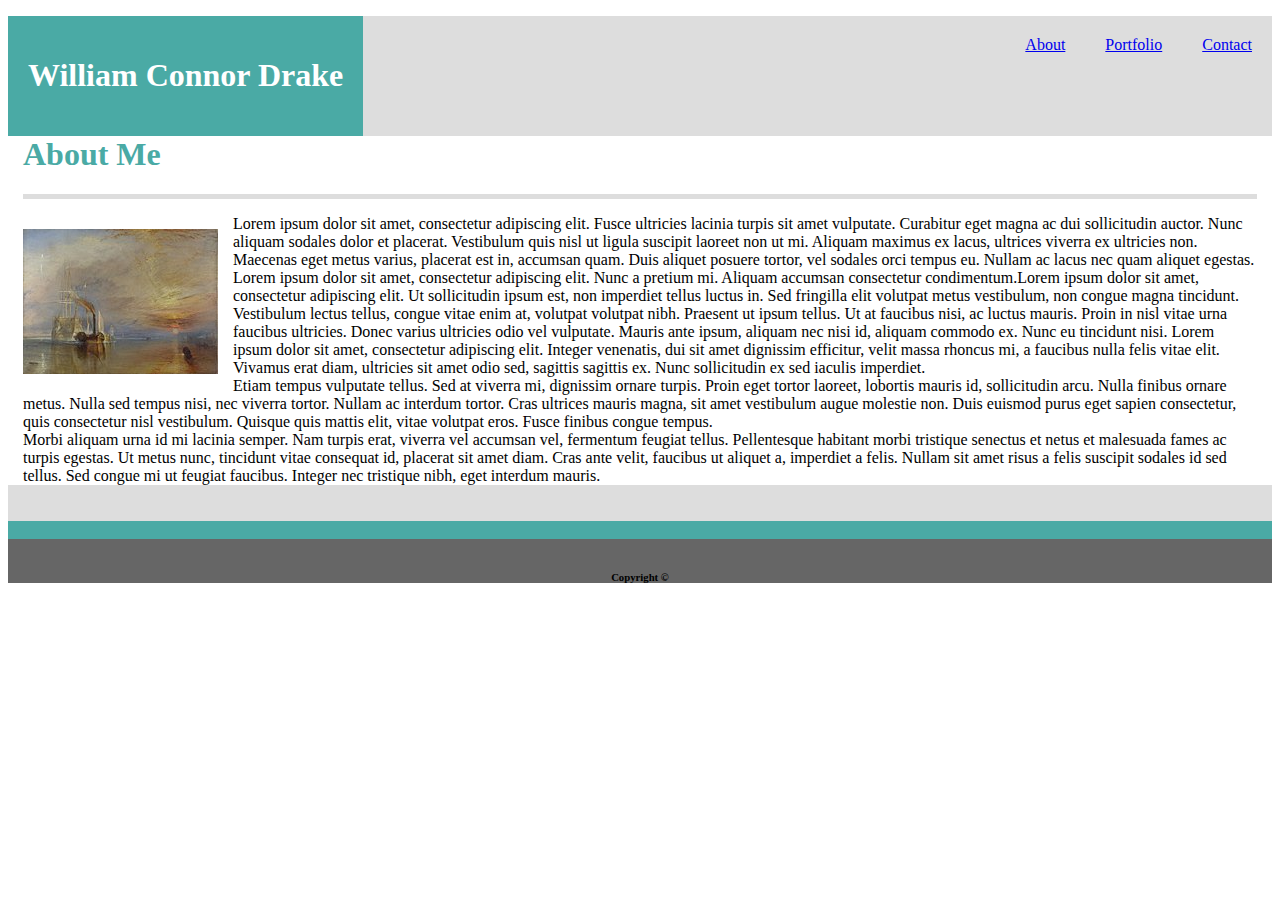
<file: index.html>
<!DOCTYPE html>
<html>

<head>
	<title>About Me</title>
	<link rel="stylesheet" href="https://stackpath.bootstrapcdn.com/bootstrap/4.1.0/css/bootstrap.min.css" integrity="sha384-9gVQ4dYFwwWSjIDZnLEWnxCjeSWFphJiwGPXr1jddIhOegiu1FwO5qRGvFXOdJZ4"
	 crossorigin="anonymous">

	<link rel="stylesheet" type="text/css" href="assets/css/style.css">


</head>

<body>

	<nav class="navbar navbar-expand-sm bg-light">
		<div class="header">
			<h1>William Connor Drake</h1>
		</div>
		<!-- Links -->
		<ul class="navbar-nav">
			<li class="nav-item">
				<a class="nav-link" href="contact.html" target="_blank">Contact</a>
			</li>
			<li class="nav-item">
				<a class="nav-link" href="portfolio.html" target="_blank">Portfolio</a>
			</li>
			<li class="nav-item">
				<a class="nav-link" href=href="index.html">About</a>
			</li>
		</ul>

	</nav>

	<div class="backgroundgrey">

		<div class="main">

			<div id="subheader">
				<h1>About Me</h1>
			</div>
			<img src="assets/images/turner.jpg" alt="Turner Painting" id="picture">
			<div class="paragraph">
				<p>
					Lorem ipsum dolor sit amet, consectetur adipiscing elit. Fusce ultricies lacinia turpis sit amet vulputate. Curabitur eget
					magna ac dui sollicitudin auctor. Nunc aliquam sodales dolor et placerat. Vestibulum quis nisl ut ligula suscipit laoreet
					non ut mi. Aliquam maximus ex lacus, ultrices viverra ex ultricies non. Maecenas eget metus varius, placerat est in,
					accumsan quam. Duis aliquet posuere tortor, vel sodales orci tempus eu. Nullam ac lacus nec quam aliquet egestas. Lorem
					ipsum dolor sit amet, consectetur adipiscing elit. Nunc a pretium mi. Aliquam accumsan consectetur condimentum.Lorem
					ipsum dolor sit amet, consectetur adipiscing elit. Ut sollicitudin ipsum est, non imperdiet tellus luctus in. Sed fringilla
					elit volutpat metus vestibulum, non congue magna tincidunt. Vestibulum lectus tellus, congue vitae enim at, volutpat
					volutpat nibh. Praesent ut ipsum tellus. Ut at faucibus nisi, ac luctus mauris. Proin in nisl vitae urna faucibus ultricies.
					Donec varius ultricies odio vel vulputate. Mauris ante ipsum, aliquam nec nisi id, aliquam commodo ex. Nunc eu tincidunt
					nisi. Lorem ipsum dolor sit amet, consectetur adipiscing elit. Integer venenatis, dui sit amet dignissim efficitur,
					velit massa rhoncus mi, a faucibus nulla felis vitae elit. Vivamus erat diam, ultricies sit amet odio sed, sagittis
					sagittis ex. Nunc sollicitudin ex sed iaculis imperdiet.
					<br>Etiam tempus vulputate tellus. Sed at viverra mi, dignissim ornare turpis. Proin eget tortor laoreet, lobortis mauris
					id, sollicitudin arcu. Nulla finibus ornare metus. Nulla sed tempus nisi, nec viverra tortor. Nullam ac interdum tortor.
					Cras ultrices mauris magna, sit amet vestibulum augue molestie non. Duis euismod purus eget sapien consectetur, quis
					consectetur nisl vestibulum. Quisque quis mattis elit, vitae volutpat eros. Fusce finibus congue tempus.
					<br> Morbi aliquam urna id mi lacinia semper. Nam turpis erat, viverra vel accumsan vel, fermentum feugiat tellus. Pellentesque
					habitant morbi tristique senectus et netus et malesuada fames ac turpis egestas. Ut metus nunc, tincidunt vitae consequat
					id, placerat sit amet diam. Cras ante velit, faucibus ut aliquet a, imperdiet a felis. Nullam sit amet risus a felis
					suscipit sodales id sed tellus. Sed congue mi ut feugiat faucibus. Integer nec tristique nibh, eget interdum mauris.
				</p>
			</div>
		</div>

	</div>

	<div class="tealbottom">
		<p>I don't know how else to do this</p>
	</div>

	<div class="copyright">
		<h6>Copyright ©</h6>
	</div>

</body>

</html>
</file>
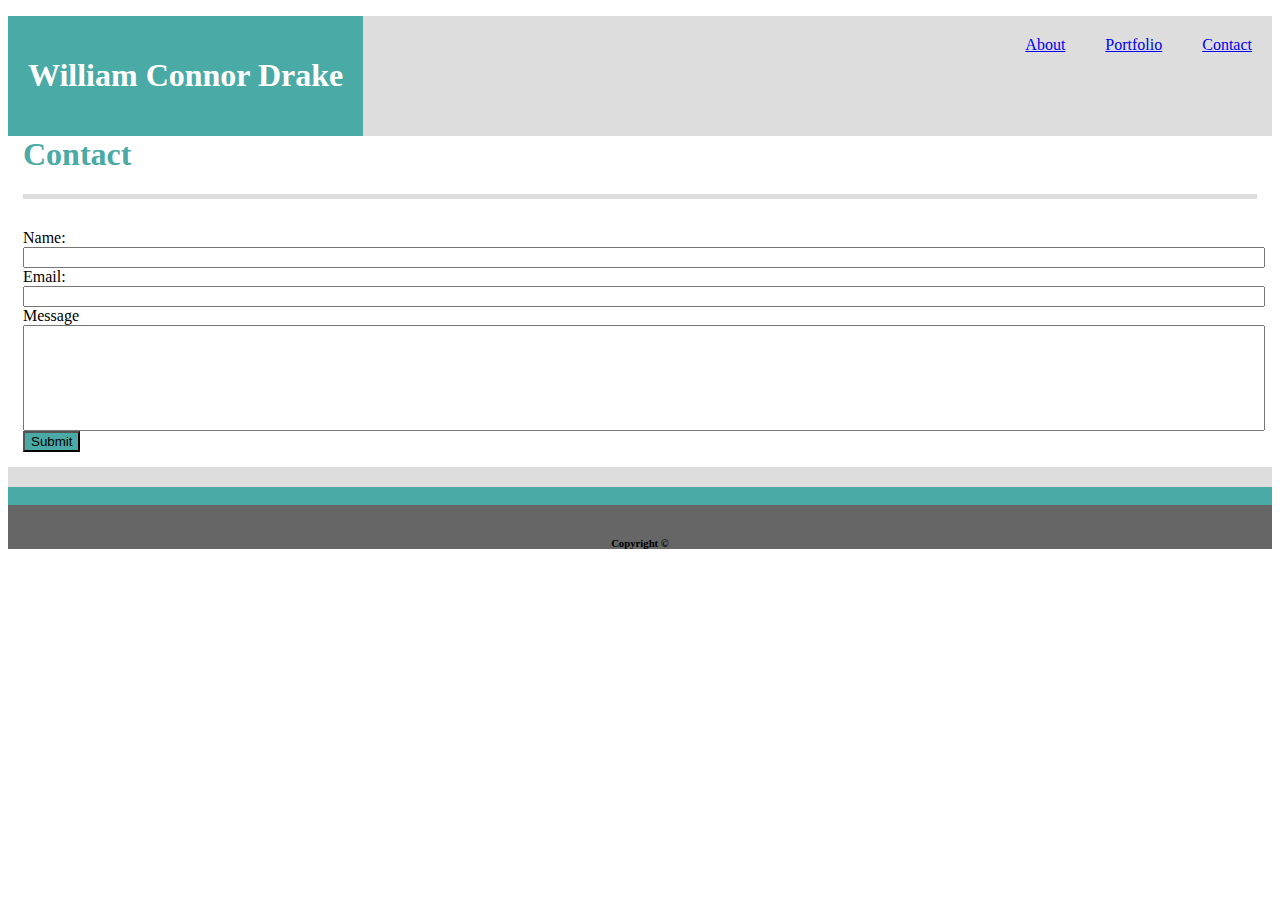
<file: contact.html>
<!DOCTYPE html>
<html>

<head>
	<title>Contact</title>
	<link rel="stylesheet" href="https://stackpath.bootstrapcdn.com/bootstrap/4.1.0/css/bootstrap.min.css" integrity="sha384-9gVQ4dYFwwWSjIDZnLEWnxCjeSWFphJiwGPXr1jddIhOegiu1FwO5qRGvFXOdJZ4"
	 crossorigin="anonymous">

	<link rel="stylesheet" type="text/css" href="assets/css/style.css">


</head>

<body>

	<nav class="navbar navbar-expand-sm bg-light">
		<div class="header">
			<h1>William Connor Drake</h1>
		</div>
		<!-- Links -->
		<ul class="navbar-nav">
			<li class="nav-item">
				<a class="nav-link" href="contact.html" target="_blank">Contact</a>
			</li>
			<li class="nav-item">
				<a class="nav-link" href="portfolio.html" target="_blank">Portfolio</a>
			</li>
			<li class="nav-item">
				<a class="nav-link" href=href="index.html">About</a>
			</li>
		</ul>

	</nav>

	<div class="backgroundgrey">

		<div class="main">

			<div id="subheader">
				<h1>Contact</h1>
			</div>

			<form>
				Name:
				<br>
				<input class="name" type="text" name="Name">
				<br> Email:
				<br>
				<input class="email" type="text" name="Email">
				<br> Message
				<br>
				<input class="message" type="text" name="Message">
				<br>
				<input class="submit" type="submit" value="Submit">
			</form>

		</div>

	</div>

	<div class="tealbottom">
		<p>I don't know how else to do this</p>
	</div>

	<div class="copyright">
		<h6>Copyright ©</h6>
	</div>


</body>

</html>
</file>
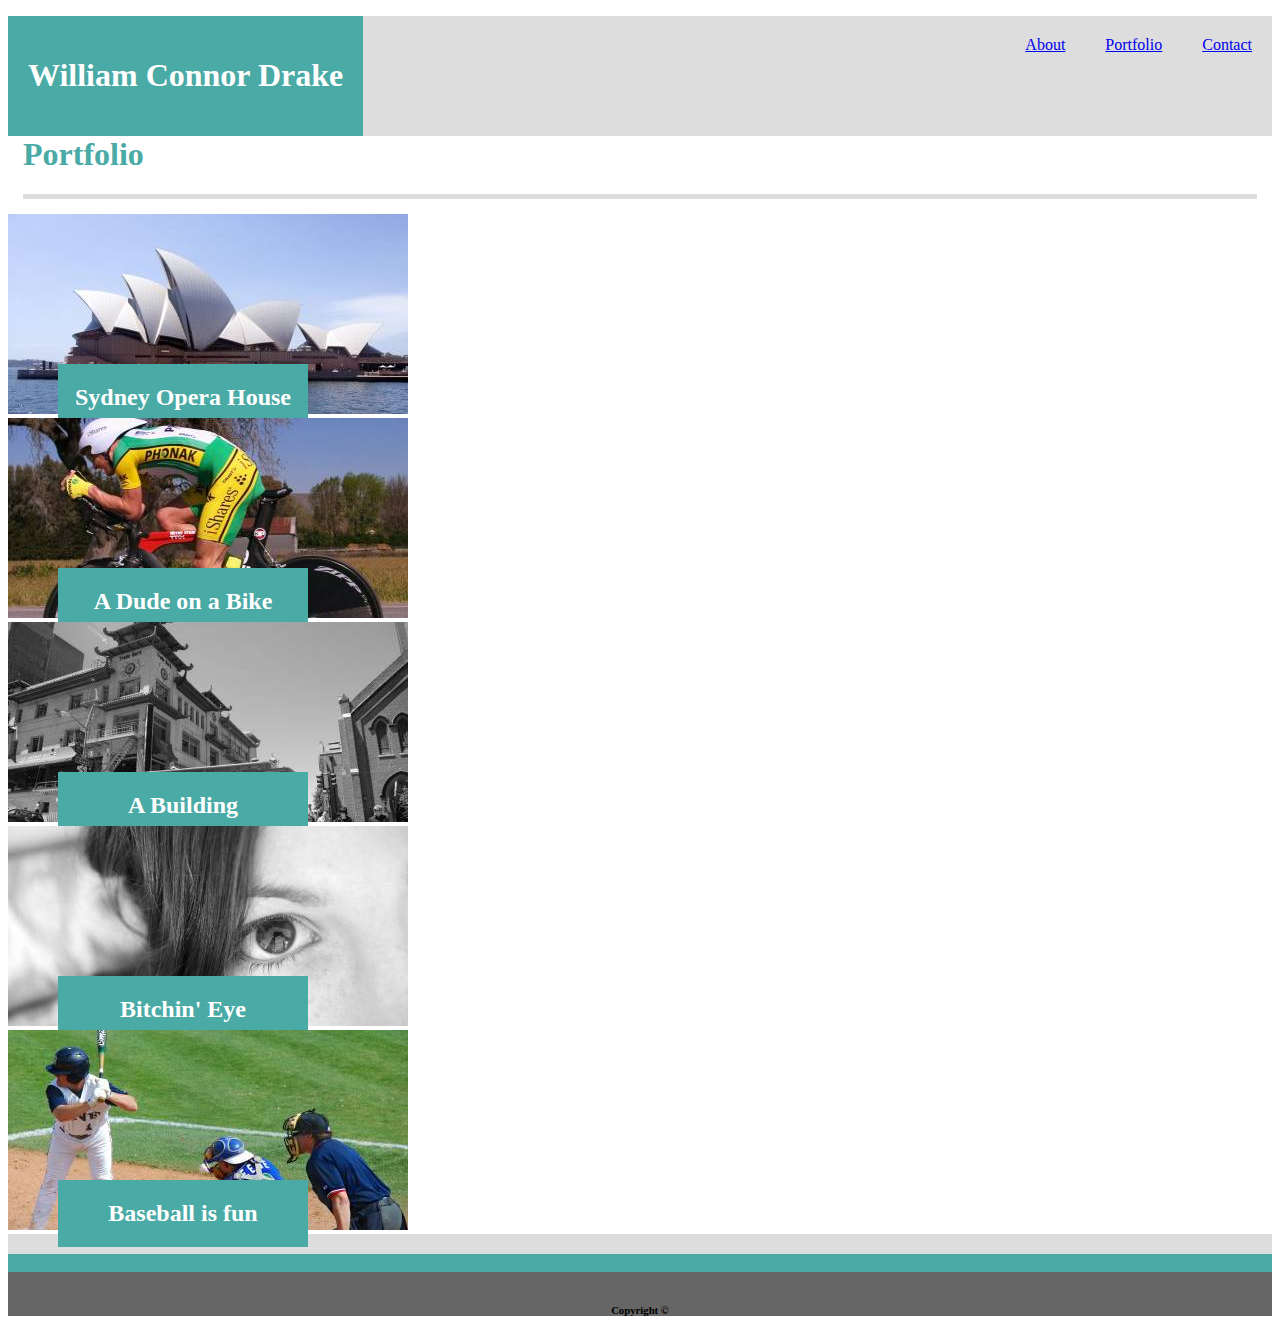
<file: portfolio.html>
<!DOCTYPE html>
<html>

<head>
	<title>Portfolio</title>
	<link rel="stylesheet" href="https://stackpath.bootstrapcdn.com/bootstrap/4.1.0/css/bootstrap.min.css" integrity="sha384-9gVQ4dYFwwWSjIDZnLEWnxCjeSWFphJiwGPXr1jddIhOegiu1FwO5qRGvFXOdJZ4"
	 crossorigin="anonymous">

	<link rel="stylesheet" type="text/css" href="assets/css/style.css">


</head>

<body>

	<nav class="navbar navbar-expand-sm bg-light">
		<div class="header">
			<h1>William Connor Drake</h1>
		</div>
		<ul class="navbar-nav">
			<li class="nav-item">
				<a class="nav-link" href="contact.html" target="_blank">Contact</a>
			</li>
			<li class="nav-item">
				<a class="nav-link" href="portfolio.html" target="_blank">Portfolio</a>
			</li>
			<li class="nav-item">
				<a class="nav-link" href=href="index.html">About</a>
			</li>
		</ul>

	</nav>

	<div class="backgroundgrey">
		<div class="main">

			<div id="subheader">
				<h1>Portfolio</h1>
			</div>

			<div class="pictures">

				<div class="sydney">
					<img src="assets/images/city.jpg" alt="City">
					<div id="sydney">
						<h2> Sydney Opera House </h2>
					</div>
				</div>

				<div class="bike">
					<img src="assets/images/swimming.jpg" alt="Swimming">
					<div id="bike">
						<h2>A Dude on a Bike</h2>
					</div>
				</div>

				<div class="building">
					<img src="assets/images/music.jpg" alt="Music">
					<div id="building">
						<h2>A Building</h2>
					</div>
				</div>

				<div class="eye">
					<img src="assets/images/concert.jpg" alt="Concert">
					<div id="eye">
						<h2>Bitchin' Eye</h2>
					</div>
				</div>

				<div class="waves">
					<img src="assets/images/waves.jpg" alt="Waves">
					<div id="waves">
						<h2>Baseball is fun</h2>
					</div>
				</div>

			</div>

		</div>
	</div>


	<div class="tealbottom">
		<p>I don't know how else to do this</p>
	</div>

	<div class="copyright">
		<h6>Copyright ©</h6>
	</div>

</body>

</html>
</file>
<file: assets/css/style.css>
/*Media Queries*/


@media only screen and (max-width: 980px) {
    .main {
        width: 960px;
    }
}

@media only screen and (max-width: 768px) {
    .main {
        width: 750px;
    }
}
@media only screen and (max-width: 640px) {
    .main {
        width: 630px;
    }
}
/*980px, 768px, 640px



/*All Pages*/

 .topractice {
   width: 100%;
   background-color: white;
 }

.top {
	width: 960px;
	margin-left: auto;
	margin-right: auto;
   background-color: white;
}



.header {
	float: left;
	color: white;
	background-color:#4aaaa5;
	padding: 20px;
}



li  {
    float: right;
    display: block;
    padding: 20px;
    text-decoration: none;
    color: black;
}


.backgroundgrey{
   width: 100%;
   background-color:#dddddd;
   padding: 20px 0px;
}


.main {
	clear: both;
	background-color: white;
   margin-left: auto;
   margin-right: auto;

}

#subheader{
   color: #4aaaa5;
    border-bottom: 5px solid #dddddd;
    margin: 15px;
   
}


.tealbottom{
	background-color:#4aaaa5;
	color: #4aaaa5;
	margin: -1em 0em;
	
}
.copyright{
	clear: both;
	text-align: center;
	background-color: #666666;
	padding-top: 7px;
	
}

/*About Me*/

#picture{
	float: left;
	margin: 15px;
}

.paragraph {
	margin: 15px;
}


/* Portfolio */




.sydney { 
   position: relative;
   

}

#sydney{ 
   position: absolute; 
   top: 150px; 
   left: 50px;  
   color: white;
   background-color:#4aaaa5;
   width: 250px;
   padding: 0px;
   text-align: center;
}

.bike {
	position: relative;
}

#bike{ 
   position: absolute; 
   top: 150px; 
   left: 50px; 
   color: white;
   background-color:#4aaaa5;
   width: 250px;
   padding: 0px;
   text-align: center;


}

.building {
	position: relative;
}

#building{ 
   position: absolute; 
   top: 150px; 
   left: 50px; 
   color: white;
   background-color:#4aaaa5;
   width: 250px;
   padding: 0px;
   text-align: center;

}

.eye {
	position: relative;
}

#eye{ 
   position: absolute; 
   top: 150px; 
   left: 50px;  
   color: white;
   background-color:#4aaaa5;
   width: 250px;
   padding: 0px;
   text-align: center;

}

.waves {
	position: relative;
}

#waves{ 
   position: absolute; 
   top: 150px; 
   left: 50px;  
   color: white;
   background-color:#4aaaa5;
   width: 250px;
   padding: 0px;
   text-align: center;
}


/* Contact */

form {
	padding: 15px;

}

.submit {
	background-color:#4aaaa5 ;
}

.message{
	height: 100px;
	width: 100%;
}

.name {
	width: 100%;
}

.email{
	width: 100%;
}
</file>
